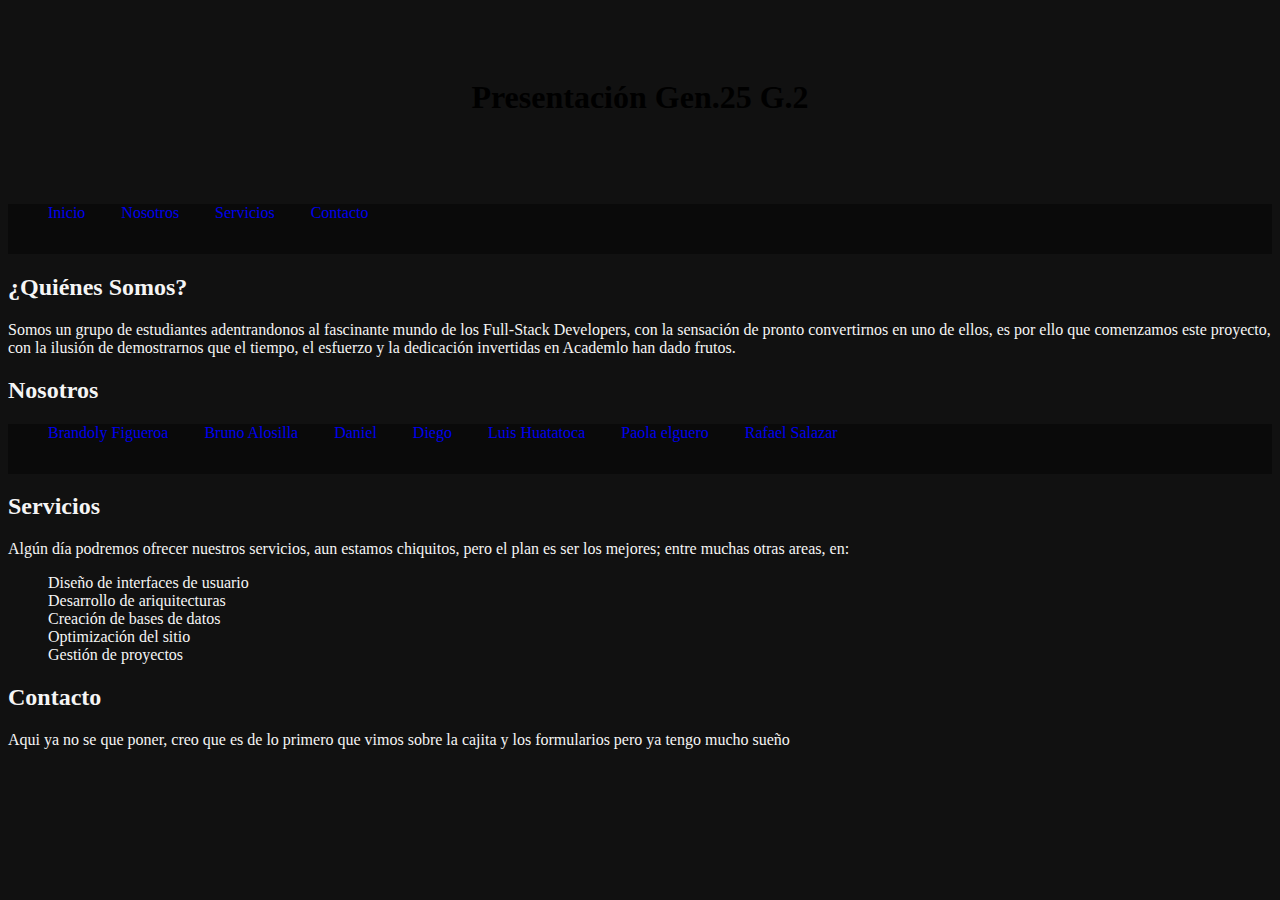
<file: New_Blog/index.html>
<!DOCTYPE html>
<html lang="en">
<head>
    <meta charset="UTF-8">
    <meta http-equiv="X-UA-Compatible" content="IE=edge">
    <meta name="viewport" content="width=device-width, initial-scale=1.0">
    <title>Blog Cool</title>
    <link rel="stylesheet" href="./assets/css/style.css"> 
</head>
<body>
    <header class="hero"> 
        <div class="content">
            <h1>Presentación Gen.25 G.2</h1>
        </div> 
        <nav>
            <ul>
                <li>
                    <a href="index.html">Inicio</a>
                </li>
                <li>
                    <a href="#">Nosotros</a>
                </li>
                <li>
                    <a href="#">Servicios</a>
                </li>
                <li>
                    <a href="#">Contacto</a>
                </li>
            </ul>
        </nav>
    </header>
    <main>
        <section>
            <h2>¿Quiénes Somos?</h2>   
            <p>Somos un grupo de estudiantes adentrandonos al fascinante mundo de los Full-Stack Developers, con la sensación de pronto convertirnos en uno de ellos, es por ello que comenzamos este proyecto, con la ilusión de demostrarnos que el tiempo, el esfuerzo y la dedicación invertidas en Academlo han dado frutos.</p> 
        </section>
        <section>
            <h2>Nosotros</h2>
            <nav>
                <ul>
                    <li>
                        <a href="./assets/html/brandoly.html" target="_blank">Brandoly Figueroa</a>
                    </li>
                    <li>
                        <a href="./assets/html/bruno.html" target="_blank">Bruno Alosilla</a>
                    </li>
                    <li>
                        <a href="./assets/html/daniel.html" target="_blank">Daniel</a>
                    </li>
                    <li>
                        <a href="./assets/html/diego.html" target="_blank">Diego</a>
                    </li>
                    <li>
                        <a href="./assets/html/luis.html" target="_blank">Luis Huatatoca</a>
                    </li>
                    <li>
                        <a href="./assets/html/paola.html" target="_blank">Paola elguero</a>
                    </li>
                    <li>
                        <a href="./assets/html/rafael.html" target="_blank">Rafael Salazar</a>
                    </li>
                </ul>
            </nav>
        </section>
        <section>
            <h2>Servicios</h2>
            <p>Algún día podremos ofrecer nuestros servicios, aun estamos chiquitos, pero el plan es ser los mejores; entre muchas otras areas, en:</p>
            <ul>
                <li>Diseño de interfaces de usuario</li>
                <li>Desarrollo de ariquitecturas</li>
                <li>Creación de bases de datos</li>
                <li>Optimización del sitio</li>
                <li>Gestión de proyectos</li>
            </ul>
        </section>
        <section>
            <h2>Contacto</h2>
            <p>Aqui ya no se que poner, creo que es de lo primero que vimos sobre la cajita y los formularios pero ya tengo mucho sueño</p>
        </section>
</main>
</body>
</html>
</file>
<file: New_Blog/assets/css/style.css>
body {
    background-color: #111;
    color: whitesmoke; 
    font-family: 'Times New Roman', Times, serif;
}

.hero {
    background-image: url(https://source.unsplash.com/random/1920x1080);
    background-position: center;
    color: black;
}

.content {
    text-align: center;
    padding: 50px;
}

nav {
    background-color: rgba(0, 0, 0, .4);
    display: block;
}
ul {
    list-style: none;
    margin: 0;
    padding: 0;
    display: block;
    margin-block-start: 1em;
    margin-block-end: 1em;
    margin-inline-start: 0px;
    margin-inline-end: 0px;
    padding-inline-start: 40px;
}
nav ul li {
    display: inline-block;
    margin-right: 2rem;
    padding-bottom: 2rem;
    
}

nav li a {
    text-decoration: none;
    text-align: center;
}
</file>
